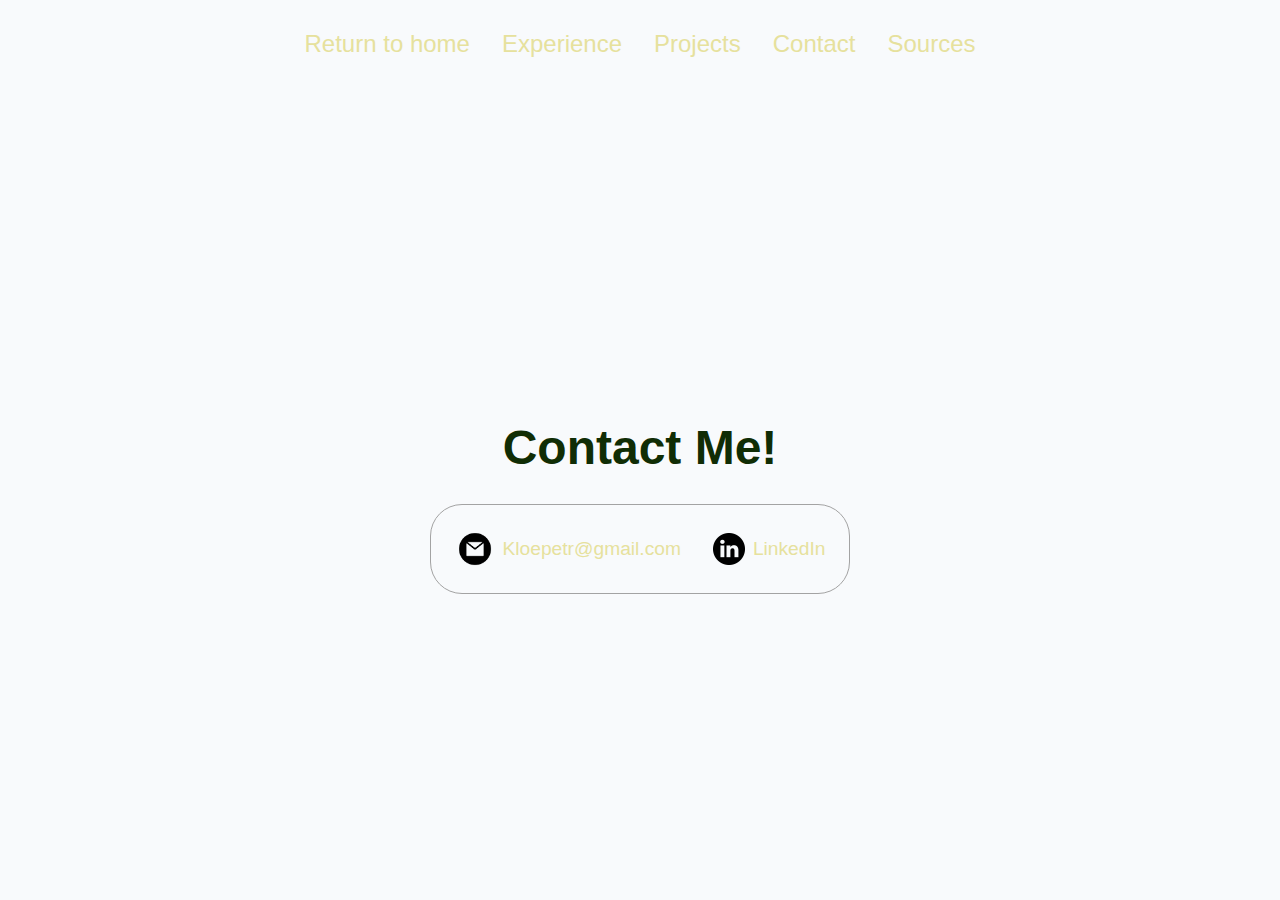
<file: contact.html>
<!DOCTYPE html>
<html lang="en">
<head>
    <meta charset="UTF-8">
    <meta name="viewport" content="width=device-width, initial-scale=1.0">
    <title>Smooth Scrolling Navigation</title>
    <link rel="stylesheet" href="style.css">
    <style>
        /* Styling the individual articles */
nav-links-container

<style>
    /* Importing Google Fonts */
@import url("https://fonts.googleapis.com/css2?family=Poppins:wght@300;400;500;600&display=swap");

/* Resetting default styles */
* {
  margin: 0;
  padding: 0;
  box-sizing: border-box;
}
.section__text__p1{
    color: white;
}
/* Setting the body styles */
body {
  font-family: "Poppins", sans-serif;
  background-size: cover;
  background-image: url("https://img.freepik.com/free-vector/hand-drawn-olive-green-background_23-2149724843.jpg?size=626&ext=jpg&ga=GA1.1.1413502914.1719792000&semt=ais_user");
}

/* Styling the navigation bar */
nav {
  justify-content: space-around;
  align-items: center;
  height: 60px;
  margin-top: 30px;
}

nav ul {
  list-style-type: none;
  margin: 0;
  padding: 0;
  display: flex;
  justify-content: center;
}

.nav-links {
  gap: 2rem;
  list-style: none;
  font-size: 1.5rem;
}

a {
  color: rgb(230, 225, 157);
  text-decoration: none;
  text-decoration-color: white;
}

a:hover {
  color: rgb(142, 255, 164);
  text-decoration: underline;
  text-underline-offset: 1rem;
  text-decoration-color: rgb(181, 181, 181);
}

section {
  padding: 60px 20px;
  margin-top: 60px;
  height: 100vh; /* Make each section cover the entire viewport height */
}

.logo {
  font-size: 2rem;
}

.logo:hover {
  cursor: default;
}

/* Setting up Open Sans font */
@import url("https://fonts.googleapis.com/css?family=Open+Sans:400,700");

/* Defining color variables */
$crimson: lighten(crimson, 5%);
$tomato: lighten(tomato, 5%);

html, body, h1 {
  margin: 0;
}

body {
  font-family: 'Open Sans', sans-serif;
}

.footer {
  padding: 20px;
}

/* Styling header */
h1 {
  font-size: 120px;
  line-height: 1;
  color: white;
}



/* Centering the experience-details-container */
.experience-details-container {
  display: flex;
  justify-content: center;
  align-items: 50%å;
  opacity: 1;
  margin: 2px;
  padding: 20px;
  background-color: rgba(0, 0, 0, 0); /* Adjust background color and opacity as needed */
  border-radius: 5px; /* Rounded corners */
  max-width: 1000px; /* Adjust max-width as needed */
  margin: 2px auto; /* Center the container horizontally */
}

/* Styling the text inside the container */
.experience-details-container .details-container {
  text-align: center;
  color: #fff; /* Adjust text color as needed */
  padding: 10px; /* Add padding for some space inside the text boxes */
}

/* Styling the individual articles */
.experience-details-container .details-container .article-container article {
  display: flex;
  align-items: center;
  gap: 10px;
  margin-bottom: 20px;
  padding: 10px; /* Add padding for some space inside the articles */
  background-color: rgba(255, 255, 255, 0); /* Light background color for articles */
  border-radius: 5px; /* Rounded corners for articles */
  max-width: 300px; /* Limit the maximum width */
  margin: 10px auto; /* Center the articles horizontally */
}

.experience-details-container .details-container .article-container article img.icon {
  width: 50px; /* Adjust icon size as needed */
  height: auto;
}

.experience-details-container .details-container .article-container article h3 {
  font-size: 24px; /* Adjust font size as needed */
  margin-bottom: 5px;
}

.experience-details-container .details-container .article-container article p {
  font-size: 16px; /* Adjust font size as needed */
}
#projects {
    position: relative;
    min-height: 40px;
    min-width: 40px;
}

.color-container {
    border-color: rgb(163, 163, 163);
}

.project-img {
    border-radius: 2rem;
    width: 400px;  /* Set a fixed width */
    height: 400px; /* Set a fixed height */
    object-fit: cover; /* Ensure the image covers the specified dimensions */
}
.color-container{
    background-image: url("https://img.freepik.com/free-photo/yellow-green-watercolor_95678-195.jpg?w=2000&t=st=1719917923~exp=1719918523~hmac=520960f3faeedf8200f3654b5d24c13ebed37d6017a7a40d084d8c31c005295b");
    border-radius: 2rem;
}
.project-title {
    margin: 1rem;
    color: rgb(255, 255, 255);
}

.project-btn {
    color: black;
    border-color: rgb(163, 163, 163);
}

#contact {
    display: flex;
    justify-content: center;
    flex-direction: column;
    height: 70vh;
  }
  
  .contact-info-upper-container {
    display: flex;
    justify-content: center;
    border-radius: 2rem;
    border: rgb(53, 53, 53) 0.1rem solid;
    border-color: rgb(163, 163, 163);
    background: (250, 250, 250);
    margin: 2rem auto;
    padding: 0.5rem;
  }
  
  .contact-info-container {
    display: flex;
    align-items: center;
    justify-content: center;
    gap: 0.5rem;
    margin: 1rem;
    
  }
  
  .contact-info-container p {
    font-size: larger;
  }
  
  .contact-icon {
    cursor: default;
  }
  
  .email-icon {
    height: 2.5rem;
  }
  
  
</style>
</head>
<body>
    <!-- Button to return to the top -->
    </a>
    
    <nav id="desktop-nav">
        <div class="logo"></div>
        <nav>
          <div class="nav-links-container">
            <ul class="nav-links">
              <li><a href="index.html">Return to home</a></li>
              <li><a href="experience.html">Experience</a></li>
              <li><a href="projects.html">Projects</a></li>
              <li><a href="contact.html">Contact</a></li>
              <li><a href="sources.html">Sources</a></li>
            </ul>
          </div>
        </nav>
      </nav>
    </section>
    <section id="contact">
      <h1 class="title">Contact Me!</h1>
      <div class="contact-info-upper-container">
        <div class="contact-info-container">
          <img
            src="./assets/email.png"
            alt="Email icon"
            class="icon contact-icon email-icon"
          />
          <p><a href="mailto:kloepetr@gmail.com">Kloepetr@gmail.com</a></p>
        </div>
        <div class="contact-info-container">
          <img
            src="./assets/linkedin.png"
            alt="LinkedIn icon"
            class="icon contact-icon"
          />
          <p><a href="https://www.linkedin.com/in/kloe-p-wang-328568311/">LinkedIn</a></p>
        </div>
      </div>
    </section>

  </body>
</html>
</file>
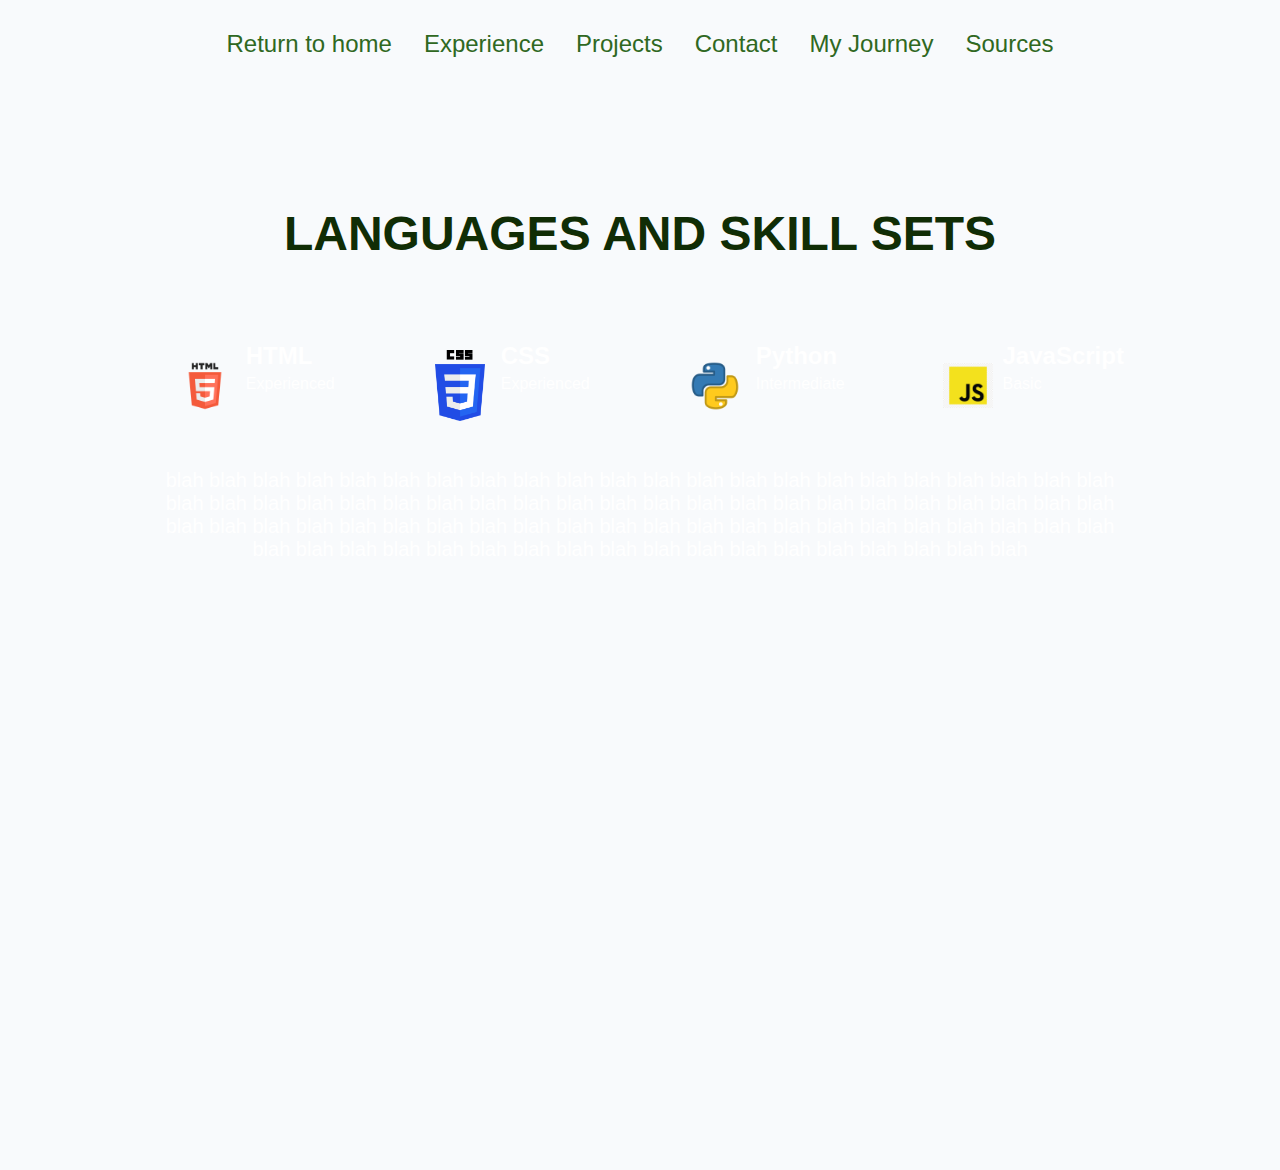
<file: experience.html>
<!DOCTYPE html>
<html lang="en">
<head>
    <meta charset="UTF-8">
    <meta name="viewport" content="width=device-width, initial-scale=1.0">
    <title>Smooth Scrolling Navigation</title>
    <link rel="stylesheet" href="style.css">
    <style>
        /* Styling the individual articles */
        nav-links-container

        /* Importing Google Fonts */
        @import url("https://fonts.googleapis.com/css2?family=Poppins:wght@300;400;500;600&display=swap");

        /* Resetting default styles */
        * {
            margin: 0;
            padding: 0;
            box-sizing: border-box;
        }

        .section__text__p1 {
            color: white;
        }

        /* Setting the body styles */
        body {
            font-family: "Poppins", sans-serif;
            background-size: cover;
            background-image: url("https://img.freepik.com/free-vector/gradient-background-green-tones_23-2148373508.jpg");
        }

        /* Styling the navigation bar */
        nav {
            justify-content: space-around;
            align-items: center;
            height: 60px;
            margin-top: 30px;
        }

        nav ul {
            list-style-type: none;
            margin: 0;
            padding: 0;
            display: flex;
            justify-content: center;
        }

        .nav-links {
            gap: 2rem;
            list-style: none;
            font-size: 1.5rem;
        }

        a {
            color: rgb(47, 104, 34);
            text-decoration: none;
            text-decoration-color: white;
        }

        a:hover {
            color: rgb(204, 214, 67);
            text-decoration: underline;
            text-underline-offset: 1rem;
            text-decoration-color: rgb(181, 181, 181);
        }

        section {
            padding: 60px 20px;
            margin-top: 60px;
            height: 100vh; /* Make each section cover the entire viewport height */
        }

        .logo {
            font-size: 2rem;
        }

        .logo:hover {
            cursor: default;
        }

        /* Setting up Open Sans font */
        @import url("https://fonts.googleapis.com/css?family=Open+Sans:400,700");

        /* Defining color variables */
        $crimson: lighten(crimson, 5%);
        $tomato: lighten(tomato, 5%);

        html, body, h1 {
            margin: 0;
        }

        body {
            font-family: 'Open Sans', sans-serif;
        }

        .footer {
            padding: 20px;
        }

        /* Styling header */
        h1 {
            font-size: 120px;
            line-height: 1;
            color: white;
        }

        /* Centering the experience-details-container */
        .experience-details-container {
            display: flex;
            justify-content: center;
            align-items: 50%;
            opacity: 1;
            margin: 2px;
            padding: 20px;
            background-color: rgba(0, 0, 0, 0); /* Adjust background color and opacity as needed */
            border-radius: 5px; /* Rounded corners */
            max-width: 1000px; /* Adjust max-width as needed */
            margin: 2px auto; /* Center the container horizontally */
        }

        /* Styling the text inside the container */
        .experience-details-container .details-container {
            text-align: center;
            color: #fff; /* Adjust text color as needed */
            padding: 10px; /* Add padding for some space inside the text boxes */
        }

        /* Styling the individual articles */
        .experience-details-container .details-container .article-container article {
            display: flex;
            align-items: center;
            gap: 10px;
            margin-bottom: 20px;
            padding: 10px; /* Add padding for some space inside the articles */
            background-color: rgba(255, 255, 255, 0); /* Light background color for articles */
            border-radius: 5px; /* Rounded corners for articles */
            max-width: 300px; /* Limit the maximum width */
            margin: 10px auto; /* Center the articles horizontally */
        }

        .experience-details-container .details-container .article-container article img.icon {
            width: 50px; /* Adjust icon size as needed */
            height: auto;
        }

        .experience-details-container .details-container .article-container article h3 {
            font-size: 24px; /* Adjust font size as needed */
            margin-bottom: 5px;
        }

        .experience-details-container .details-container .article-container article p {
            font-size: 16px; /* Adjust font size as needed */
        }

        /* New text container styling */
        .text-container {
            text-align: center;
            color: white;
            font-size: 20px;
            margin-top: 20px;
        }
    </style>
</head>
<body>
    <!-- Button to return to the top -->
    </a>

    <nav id="desktop-nav">
        <div class="logo"></div>
        <nav>
            <div class="nav-links-container">
                <ul class="nav-links">
                    <li><a href="index.html">Return to home</a></li>
                    <li><a href="experience.html">Experience</a></li>
                    <li><a href="projects.html">Projects</a></li>
                    <li><a href="contact.html">Contact</a></li>
                    <li><a href="journey.html">My Journey</a></li>
                    <li><a href="sources.html">Sources</a></li>
                </ul>
            </div>
        </nav>
    </nav>
    <section id="experience">
        <h1 class="title">LANGUAGES AND SKILL SETS</h1>
        <div class="experience-details-container">
            <div class="about-containers">
                <div class="details-container">
                    <div class="article-container">
                        <article>
                            <img src="assets/html.png" alt="Experience icon" class="icon" />
                            <div>
                                <h3>HTML</h3>
                                <p>Experienced</p>
                                <br>
                                <br>
                            </div>
                        </article>
                        <article>
                            <img src="assets/css.png" alt="Experience icon" class="icon" />
                            <div>
                                <h3>CSS</h3>
                                <p>Experienced</p>
                                <br>
                                <br>
                            </div>
                        </article>
                        <article>
                            <img src="./assets/python.png" alt="Experience icon" class="icon" />
                            <div>
                                <h3>Python</h3>
                                <p>Intermediate</p>
                                <br>
                                <br>
                            </div>
                        </article>
                        <article>
                            <img src="./assets/js.png" alt="Experience icon" class="icon" />
                            <div>
                                <h3>JavaScript</h3>
                                <p>Basic</p>
                                <br>
                                <br>
                            </div>
                        </article>
                    </div>
                    <div class="text-container">blah blah blah blah blah blah blah blah blah blah blah blah blah blah
                        blah blah blah blah blah blah blah
                        blah blah blah blah blah blah blah
                        blah blah blah blah blah blah blah
                        blah blah blah blah blah blah blah
                        blah blah blah blah blah blah blah
                        blah blah blah blah blah blah blah
                        blah blah blah blah blah blah blah
                        blah blah blah blah blah blah blah
                        blah blah blah blah blah blah blah
                        blah blah blah blah blah blah blah
                    </div>
                </div>
            </div>
        </div>
    </section>
</body>
</html>
</file>
<file: style.css>
@import url("https://fonts.googleapis.com/css2?family=Poppins:wght@300;400;500;600&display=swap");

* {
  margin: 0;
  padding: 0;
}

body {
  font-family: "Poppins", sans-serif;
  background-size: cover;
  background-image: url("https://img.freepik.com/free-vector/gradient-background-green-tones_23-2148373508.jpg");
}

nav {
  justify-content: space-around;
  align-items: center;
  height: 50px;
  margin-top: 30px;

}

nav ul {
  list-style-type: none;
  margin: 0;
  padding: 0;
  display: flex;
  justify-content: center;
}

.nav-links {
  gap: 2rem;
  list-style: none;
  font-size: 1.5rem;
}

a {
  color: rgb(47, 104, 34);
  text-decoration: none;
  text-decoration-color: white;
}

a:hover {
  color: rgb(204, 214, 67);
  text-decoration: underline;
  text-underline-offset: 1rem;
  text-decoration-color: rgb(181, 181, 181);
}

section {
  /* padding: 60px 20px; */
  /*margin-top: 60px;*/
  padding-top: 50px;
  height: 100vh; /*Make each section cover the entire viewport height */
}

.logo {
  font-size: 2rem;
}

.logo:hover {
  cursor: default;
}

#profile {
    display: flex;
    align-items: center; /* Center align items vertically */
    margin-left: 20rem;

    gap: 2rem; /* Reduced gap to bring text closer to the image */
    height: 80vh;
  }
  
  .section__pic-container {
    width: 40%; /* Adjusted width to ensure image doesn't take too much space */
    object-fit: cover; /* Ensures the image covers the container */
    border-radius: 50%; /* Makes the image round */
  }
.section__text {
  align-self: center;
  text-align: center;
}

.section__text p {
  font-weight: 600;
  font-size: 40px;
}

.section__text__p1 {
  text-align: center;

}

.section__text__p2 {
  font-size: 1.75rem;
  margin-bottom: 1rem;
}

.title {
  font-size: 3rem;
  text-align: center;
  color:rgb(16, 45, 5);
}

#socials-container {
  display: flex;
  justify-content: center;
  margin-top: 1rem;
  gap: 1rem;
}

/* ICONS */

.icon {
  cursor: pointer;
  height: 2rem;
}

/* BUTTONS */

.btn-container {
  display: flex;
  justify-content: center;
  gap: 1rem;
}

.btn {
  font-weight: 600;
  transition: all 300ms ease;
  padding: 1rem;
  width: 8rem;
  border-radius: 2rem;
}

/* Basic button styling */
.resumebtn {
  position: relative;
  display: inline-block;
  padding: 10px 20px;
  font-size: 16px;
  font-weight: bold;
  color: #fff;
  background-color: #007bff;
  border: white;
  border-radius: 2rem;
  cursor: pointer;
  overflow: hidden;
}

/* Create the shiny effect */
.resumebtn::before {
  content: '';
  position: absolute;
  top: -50%;
  left: -50%;
  width: 200%;
  height: 200%;
  background: rgba(8, 215, 222, 0.2);
  transform: rotate(45deg);
  transition: all 0.5s ease-in-out;
}

/* Animate the shiny effect */
.resumebtn:hover::before {
  top: 0;
  left: 100%;
  transition: all 0.5s ease-in-out;
}

.btn-color-1 {
  border: rgb(53, 53, 53) 0.1rem solid;
  background-color: rgb(49, 133, 21);
}

.btn-color-2 {
  border: rgb(53, 53, 53) 0.1rem solid;
  background-color: rgb(4, 184, 73);
}

.btn-color-1:hover,
.btn-color-2:hover {
  cursor: pointer;
}

.btn-color-1:hover {
  background: rgb(180, 81, 182);
  color: white;
}

.btn-color-2:hover {
  background: rgb(55, 106, 44);
  color: white;
}

.btn-color-2 {
  background: none;
}

.btn-color-2:hover {
  border: rgb(255, 255, 255) 0.1rem solid;
}

.btn-container {
  gap: 1rem;
}

#section1 {
  background-size: cover;
  background-image: url("background3.jpg");
}

#section2 {
  background-image: url("https://i.pinimg.com/originals/1b/bf/23/1bbf23556515eabf7529ae6c3b54570c.jpg");
  background-size: cover;
}

#section3 {
  background-image:url("https://i.pinimg.com/originals/f5/9a/ce/f59ace2890f543279cf3a3308dbbc85a.jpg");
  background-size: cover;
  color: white;
  font-weight: 300;
  padding-top: 0px;
  height: 0vw;
}

#section4 {
  background-color: #c4c4c4;
  background-size: cover;
}

html {
  scroll-behavior: smooth;
}
#about {
    position: relative;
  }
  
  .about-containers {
    gap: 2rem;
    margin-bottom: 2rem;
    margin-top: 2rem;
  }
  
  .about-details-container {
    justify-content: center;
    flex-direction: column;
  }
  
  .about-containers,
  .about-details-container {
    display: flex;
  }
  
  .about-pic {
    border-radius: 2rem;
    width:450px;
    height:600px;
  }


  /* .container {
	padding: 2rem;
} */

.slider-wrapper {
	position: relative;
    width: 100vw;
	/* max-width: 48rem; */
	margin: 0 auto;
}

.slider {
	display: flex;
	aspect-ratio: 16 / 9;
	overflow-x: auto;
	scroll-snap-type: x mandatory;
	scroll-behavior: smooth;
	box-shadow: 0 1.5rem 3rem -0.75rem hsla(0, 0%, 0%, 0.25);
	border-radius: 0.5rem;
	-ms-overflow-style: none; /* Hide scrollbar IE and Edge */
	scrollbar-width: none; /* Hide scrollbar Firefox */
}

/* Hide scrollbar for Chrome, Safari and Opera */
body {
    background-color: #f8fafc;
}

.container {
    padding-top: 0vw;
    padding-bottom: 0vw;
    height: 0vw;
}

.slider-wrapper {

    max-width: 150rem; /* Increase max-width for a larger slider */
    max-height: 200rem;
}

.slider {
    display: flex;
    aspect-ratio: 16 / 9;
    overflow-x: auto;
    scroll-snap-type: x mandatory;
    scroll-behavior: smooth;
    box-shadow: 0 1.5rem 3rem -0.75rem hsla(0, 0%, 0%, 0.25);
    border-radius: 0.5rem;
    -ms-overflow-style: none; /* Hide scrollbar IE and Edge */
    scrollbar-width: none; /* Hide scrollbar Firefox */
    width: 100vw; /* Take full width of .slider-wrapper */
    height: 100vh; /* Set a larger height (adjust as needed) */
}

/* Hide scrollbar for Chrome, Safari and Opera */
.slider::-webkit-scrollbar {
    display: none;
}

/* .slider img {
    flex: 1 0 100%;
    scroll-snap-align: start;
    object-fit: cover;
} */

.slider-nav {
    display: flex; /* Correct 'full' to 'flex' for display */
    justify-content: center; /* Center align the navigation */
    position: absolute;
    bottom: 1.25rem;
    left: 50%;
    transform: translateX(-50%);
    z-index: 1;
}

.slider-nav a {
    border-radius: 50%;
    background-color: #fff;
    opacity: 0.5; /* Adjust initial opacity as needed */
    transition: opacity ease 250ms;
    margin: 0 0.5rem; /* Adjust margin between navigation items */
    padding: 0.5rem; /* Adjust padding for better touch/click target */
}

.slider-nav a:hover {
    opacity: 1;
}

.slider img {
    flex: 1 0 100%;
    scroll-snap-align: start;
    object-fit: cover;
    margin-top: 0; /* Remove top margin */
}

.slide {
    position: relative;
    display: inline-block;
}

.slide img {
    display: block;
    width: 100%;
    height: auto;
}

.slide-title {
    position: absolute;
    top: 50%;
    left: 50%;
    transform: translate(-50%, -50%);
    text-align: center;
    opacity: 0;
    transition: opacity 0.3s ease;
}

.slide:hover .slide-title {
    opacity: 0.7;
}

.slide-title h1 {
    color: white;
    font-size: 24px;
}

#experience {
    position: relative;
  }
  
  .experience-sub-title {
    color: rgb(85, 85, 85);
    font-weight: 600;
    font-size: 1.75rem;
    margin-bottom: 2rem;
    background-color: rgb(255, 255, 255,0.1);
  }
  
  .experience-details-container {
    display: flex;
    justify-content: center;
    flex-direction: column;
  }
  
  .article-container {
    display: flex;
    text-align: initial;
    flex-wrap: wrap;
    flex-direction: row;
    gap: 2.5rem;
    justify-content: space-around;
  }
  
  article {
    display: flex;
    width: 10rem;
    justify-content: space-around;
    gap: 0.5rem;
  }
  
  article .icon {
    cursor: default;
  }
</file>
